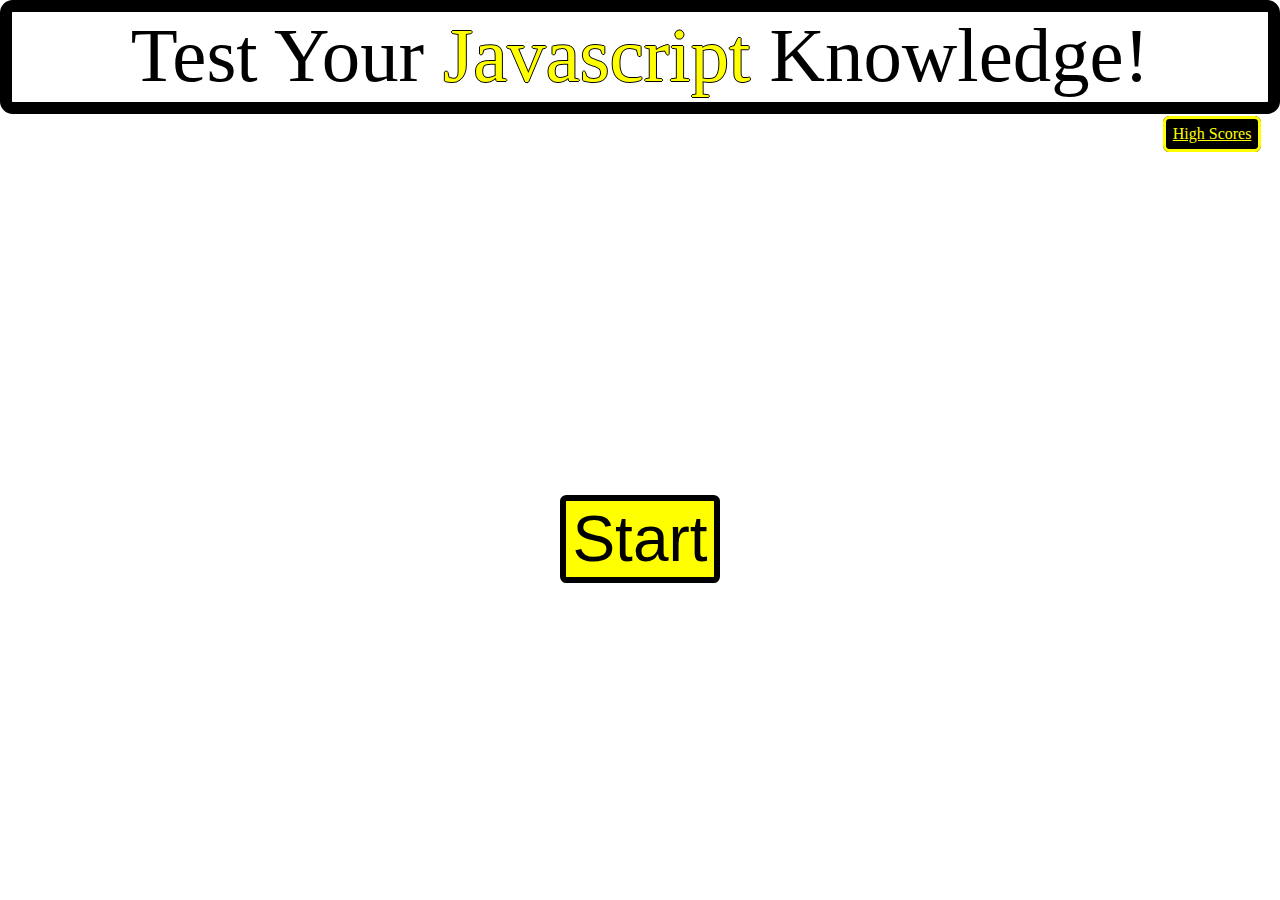
<file: index.html>
<!DOCTYPE html>
<html lang="en">
<head>
    <meta charset="UTF-8">
    <meta name="viewport" content="width=device-width, initial-scale=1.0">
    <title>Quiz</title>
    <link rel="stylesheet" type="text/css" href="assets/reset.css">
    <link href="https://fonts.googleapis.com/css?family=Alfa+Slab+One|Righteous&display=swap" rel="stylesheet">
    <link rel="stylesheet" type="text/css" href="assets/style.css">
</head>
<body>
    <h1>Test Your<span id ="javascript"> Javascript </span>Knowledge!</h1>
    <div id="highScoresWrap">
        <a href="high-score.html" id="highScores">High Scores</a>
    </div>
    <div class="questionText"></div>
    <div class ="hide">
    <ul>
        <li><button id="answer1"></button></li>
        <li><button id="answer2"></button></li>
        <li><button id="answer3"></button></li>
        <li><button id="answer4"></button></li>
    </ul>
    </div>
    <div id="timer"></div>
    <div id="form-wrap">
        <form>
            <label for="initials" id="initials">Initials:</label><br>
            <input type="text" id="initials-input" name="initials"><br>
            <input type="submit" value="Submit" id="submitHS">
        </form>
    </div>
    <div class="wrapButton"><button id="startBtn" class="htmlBtn">Start</button></div>
    <script src="assets/script.js"></script>
</body>
</html>
</file>
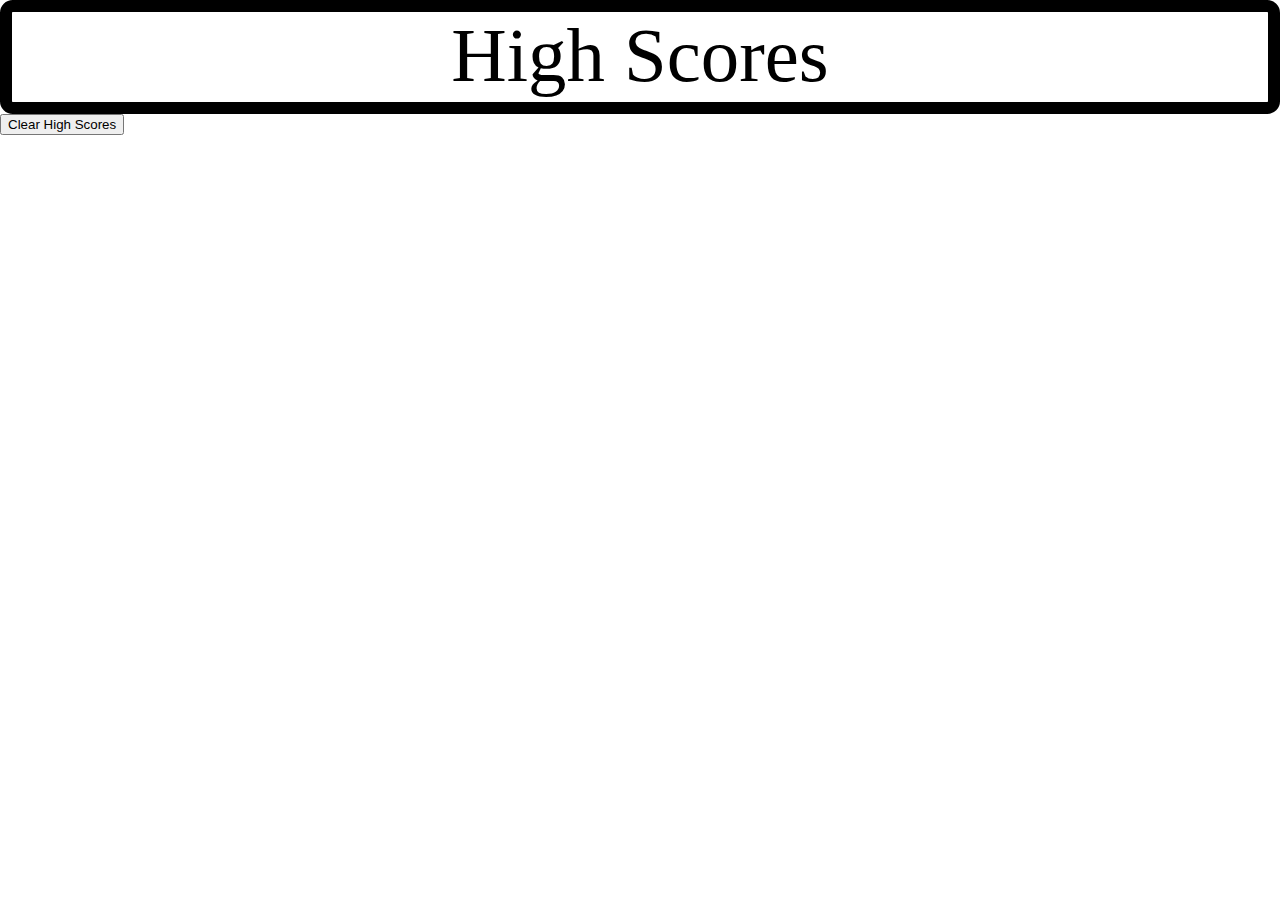
<file: high-score.html>
<!DOCTYPE html>
<html lang="en">
<head>
    <meta charset="UTF-8">
    <meta name="viewport" content="width=device-width, initial-scale=1.0">
    <title>High Scores</title>
    <link rel="stylesheet" type="text/css" href="assets/reset.css">
    <link href="https://fonts.googleapis.com/css?family=Alfa+Slab+One|Righteous&display=swap" rel="stylesheet">
    <link rel="stylesheet" type="text/css" href="assets/hsStyle.css">
</head>
<body>
    <h1></h1>
    <script src="assets/script2.js"></script>
</body>
</html>
</file>
<file: assets/style.css>
/* background image formatting taken from https://css-tricks.com/perfect-full-page-background-image/ */
body { 
    background: url("https://static.makeuseof.com/wp-content/uploads/2017/10/What-Is-JavaScript-Featured-670x335.jpg") no-repeat center center fixed; 
    -webkit-background-size: cover;
    -moz-background-size: cover;
    -o-background-size: cover;
    background-size: cover;
    width: 100%;
    height: 100%;
  }
h1 {
    text-align: center;
    font-size: 6vw;
    background-color: white;
    border: solid;
    border-width: 1vw;
    border-color: black;
    border-radius: 1vw;
    padding: 0.5vw;
}
#javascript {
    color:yellow;
    text-shadow: -1px 0 black, 0 1px black, 1px 0 black, 0 -1px black;
}
#startBtn {
    border: solid;
    border-color: black;
    border-width: 0.5vw;
    border-radius: 0.5vw;
    font-size: 5vw;
    background-color: yellow;
    margin-top: 5vw;
    transition-duration: 0s;
    margin-bottom: 5vw;
}
.wrapButton {
    display: flex;
    justify-content: center;
}
.questionText {
    color: chartreuse;
    font-size: 4vw;
    text-align: center;
    margin-top: 6vw;
    font-family: "Alfa Slab One", "Righteous";
}
.answersJS {
    display: flex;
    justify-content: center;
    margin: auto;
    background-color: black;
    border: solid;
    border-color: chartreuse;
    border-radius: 1vw;
    color: chartreuse;
    font-size: 2.5vw;
    text-align: center;
    margin-top: 2vw;
    font-family: "Alfa Slab One", "Righteous";
}
.hide {
    visibility: hidden;
}
/* styles for high scores and high score hyperlink */
#highScores {
    border: 0.25vw solid yellow;
    border-radius: 0.5vw;
    margin: 0.5vw;
    padding: 0.5vw;
    color: yellow;
    background: black;
}
#highScoresWrap {
    text-align: right;
    margin: 1vw;
}
/* Timer styling */
#timer {
    margin: 0 auto;
    color: red;
    font-size: 2.5vw;
    text-align: center;
    margin-top: 2vw;
    font-family: "Alfa Slab One", "Righteous";
}
/* Submit form styling */
#form-wrap {
    color:chartreuse;
    font-size: 2vw;
    display: block;
    text-align: center;
    font-family: "Alfa Slab One", "Righteous";
    margin: 1.5vw;
    visibility: hidden;
}
#initials-input {
    margin: 1vw;
}
#submitHS {
    color: chartreuse;
    border: 0.5vw solid chartreuse;
    border-radius: 1vw;
    background-color: black;
}
form {
    display: inline-block;
    margin-left: auto;
    margin-right: auto;
}
</file>
<file: assets/hsStyle.css>
body { 
    background: url("https://media.gettyimages.com/videos/4k-rain-multiple-different-layers-isolated-over-black-tested-video-id695625094?s=640x640") no-repeat center center fixed; 
    -webkit-background-size: cover;
    -moz-background-size: cover;
    -o-background-size: cover;
    background-size: cover;
    width: 100%;
    height: 100%;
}
h1 {
    text-align: center;
    font-size: 6vw;
    background-color: white;
    border: solid;
    border-width: 1vw;
    border-color: black;
    border-radius: 1vw;
    padding: 0.5vw;
}
#highScore1 {
    display: flex;
    justify-content: left;
    margin: auto;
    color: chartreuse;
    font-size: 2.5vw;
    text-align: left;
    margin-top: 2vw;
    margin-left: 2vw;
    font-family: "Alfa Slab One", "Righteous";
}
#highScore2 {
    display: flex;
    justify-content: left;
    margin: auto;
    color: chartreuse;
    font-size: 2.5vw;
    text-align: left;
    margin-top: 2vw;
    font-family: "Alfa Slab One", "Righteous";
}
#highScore3 {
    display: flex;
    justify-content: left;
    margin: auto;
    color: chartreuse;
    font-size: 2.5vw;
    text-align: left;
    margin-top: 2vw;
    font-family: "Alfa Slab One", "Righteous";
}
#highScore4 {
    display: flex;
    justify-content: left;
    margin: auto;
    color: chartreuse;
    font-size: 2.5vw;
    text-align: left;
    margin-top: 2vw;
    font-family: "Alfa Slab One", "Righteous";
}
#highScore5 {
    display: flex;
    justify-content: left;
    margin: auto;
    color: chartreuse;
    font-size: 2.5vw;
    text-align: left;
    margin-top: 2vw;
    font-family: "Alfa Slab One", "Righteous";
}
</file>
